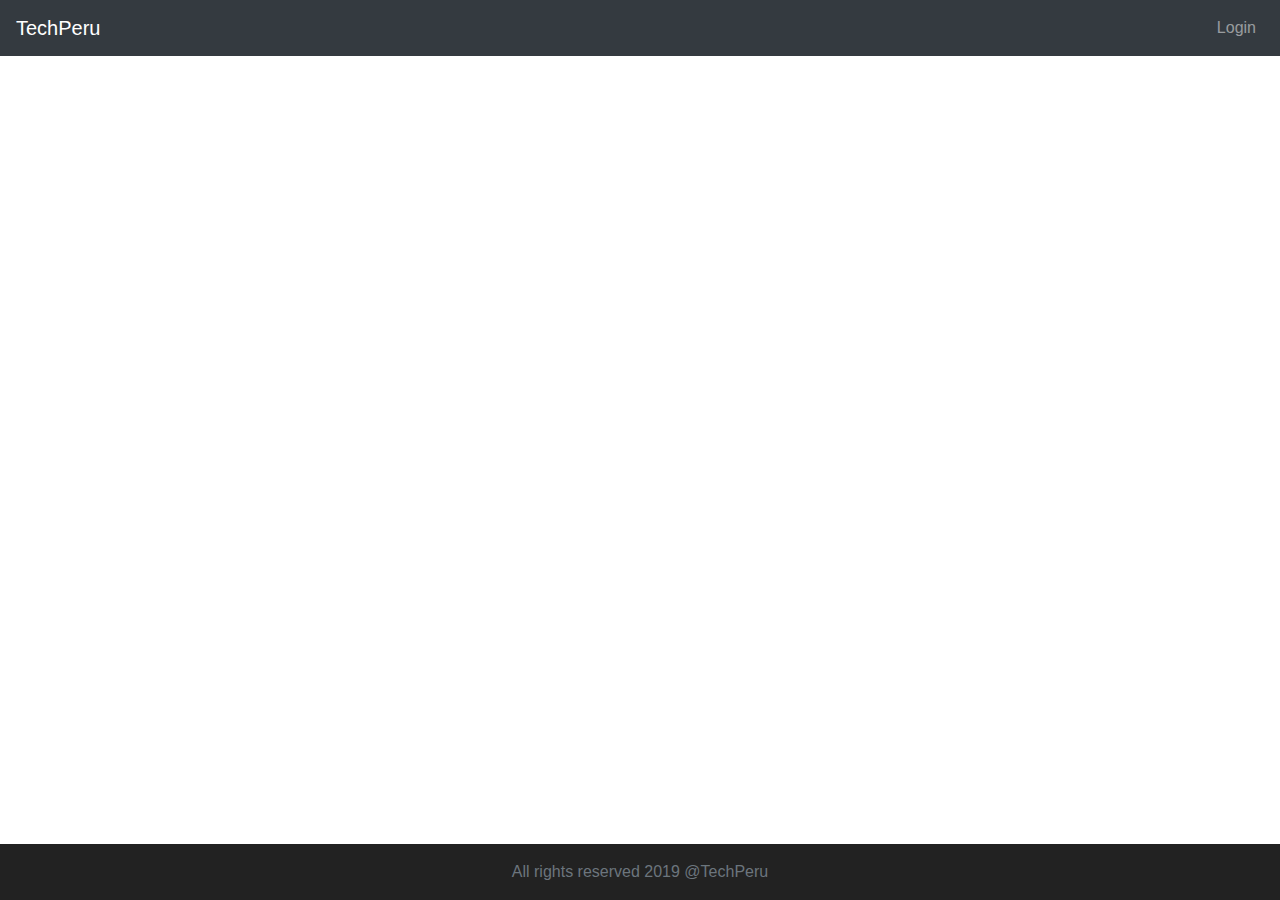
<file: index.html>
<!doctype html>
<html lang="en">
<head>
  <meta charset="utf-8">
  <title>My todo application</title>
  <base href="https://PerumalRamesh-Apps.github.io/AngularTodo/">
  <meta name="viewport" content="width=device-width, initial-scale=1">
  <link rel="icon" type="image/x-icon" href="favicon.ico">
<link rel="stylesheet" href="styles.da84314a56dc1f75234e.css"></head>
<body>
<app-root></app-root>
<script src="runtime-es2015.5bc68c0dd8cf137fbe82.js" type="module"></script><script src="polyfills-es2015.5cb1e996b2a376ba4548.js" type="module"></script><script src="runtime-es5.ee0aae13fb762b150814.js" nomodule defer></script><script src="polyfills-es5.4af16535e6cf62b5dd1e.js" nomodule defer></script><script src="main-es2015.56fc7b06b8c374f1ac57.js" type="module"></script><script src="main-es5.c380de4e49a5ed797b71.js" nomodule defer></script></body>
</html>
</file>
<file: styles.da84314a56dc1f75234e.css>
@import url(https://unpkg.com/bootstrap@4.3.1/dist/css/bootstrap.min.css)
/* You can add global styles to this file, and also import other style files */
</file>
